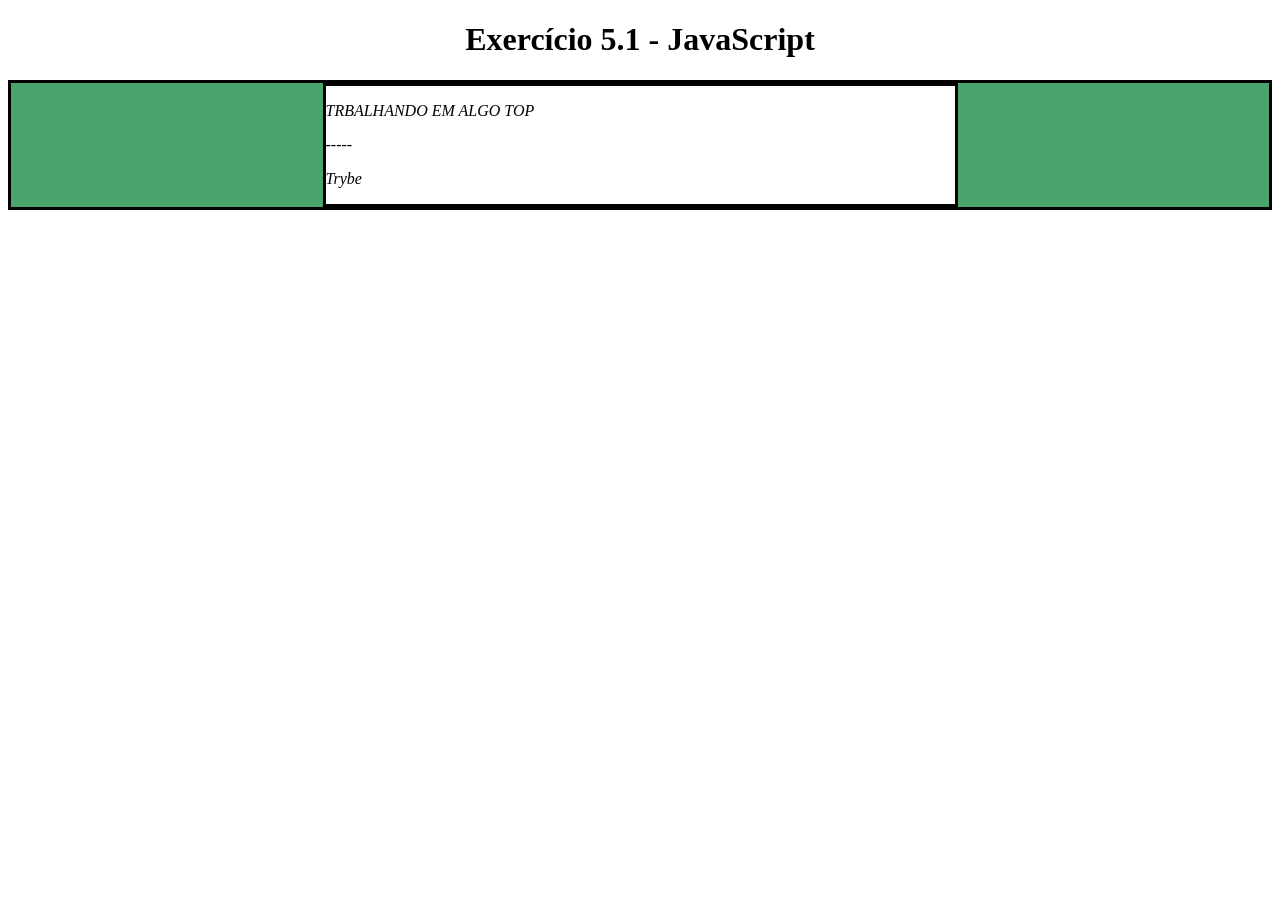
<file: trybe-exercises/exercises/bloco_5/dia_1/index.html>
<!DOCTYPE html>
<html>
  <head>
    <meta charset="UTF-8" />
    <meta name="viewport" content="width=device-width" />
    <title>Exercício 5.1</title>
    <link rel="stylesheet" href="style.css">
  </head>
  <body>
    <h1 class="title">Exercício 5.1 - JavaEscripito </h1>
    <div class="main-content">
      <div class="center-content">
        <p id="paragraph1">Texto padrão do nosso site</p>
        <p>-----</p>
        <p>Trybe</p>
      </div>
    </div>
    <script src="script.js">
        /*
        Aqui você vai modificar os elementos já existentes utilizando apenas as funções:
        - document.getElementById()
        - document.getElementsByClassName()
        - document.getElementsByTagName()
        1. Crie uma função que mude o texto na tag <p> para uma descrição de como você se vê daqui a 2 anos. (Não gaste tempo pensando no texto e sim realizando o exercício)
        2. Crie uma função que mude a cor do quadrado amarelo para o verde da Trybe (rgb(76,164,109)).
        3. Crie uma função que mude a cor do quadrado vermelho para branco.
        4. Crie uma função que corrija o texto da tag <h1>.
        5. Crie uma função que modifique todo o texto da tag <p> para maiúsculo.
        6. Crie uma função que exiba o conteúdo de todas as tags <p> no console.
        */
    </script>
  </body>
</html>
</file>
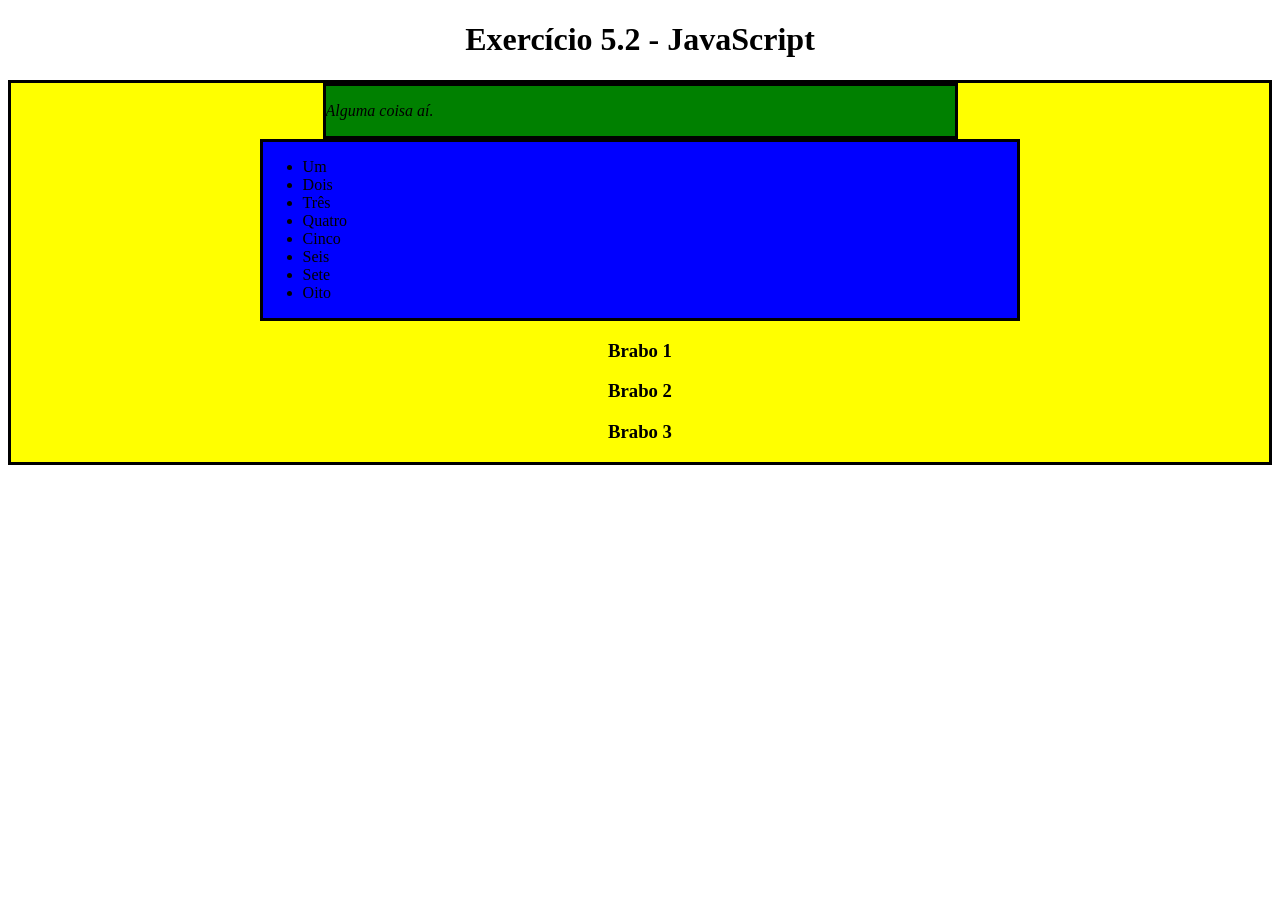
<file: trybe-exercises/exercises/bloco_5/dia_2/index.html>
<!DOCTYPE html>
<html>
  <head>
    <meta charset="UTF-8" />
    <meta name="viewport" content="width=device-width" />
    <link rel="stylesheet" href="style.css">
    <title>Exercício 5.2</title>
  </head>
  <body>
    <script src="script.js"></script>
  </body>
</html>
</file>
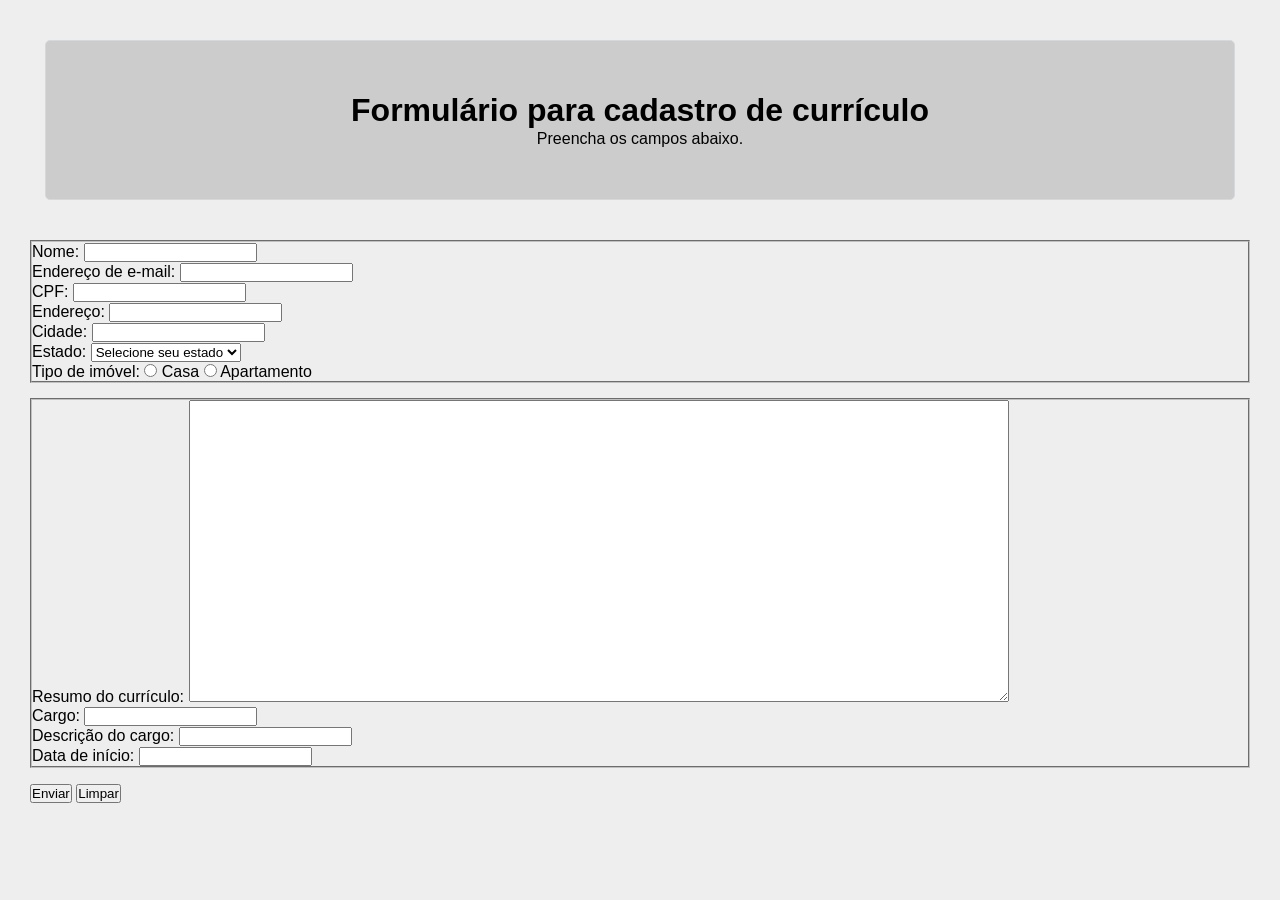
<file: trybe-exercises/exercises/bloco_6/dia_1/form.html>
<!DOCTYPE html>
<html>

<head>
  <meta charset="UTF-8">
  <meta name="viewport" content="width=device-width, initial-scale=1.0">
  <title>Formulario-curriculo</title>
  <link href="style.css" rel="stylesheet" type="text/css">
</head>

<body>
  <header class="form-header">
    <h1>Formulário para cadastro de currículo</h1>
    <p>Preencha os campos abaixo.</p>
  </header>
  <main>
    <form id="cv-form">
      <div class="form-row">
        <fieldset>
          <div class="line-content">
            <label for="name">Nome: </label>
            <input type="text" name="name" id="name" maxlength="40" required>
          </div>
          <div class="line-content">
            <label for="email">Endereço de e-mail: </label>
            <input class="email-input" type="email" name="email" id="email" maxlength="50" required>
          </div>
          <div class="line-content">
            <label for="cpf-number">CPF: </label>
            <input type="text" name="cpf" id="cpf-number" maxlength="11" required>
          </div>
          <div class="line-content">
            <label for="address">Endereço: </label>
            <input type="text" name="address" id="address" maxlength="200" required>
          </div>
          <div class="line-content">
            <label for="city">Cidade: </label>
            <input type="text" name="city" id="city" maxlength="200" required>
          </div>
          <div class="line-content">
            <label for="state">Estado: </label>
            <select name="state" id="state"  required>
              <option disabled selected value>Selecione seu estado</option>
            </select>
          </div>
          <div class="line-content">
            <label for="houseType">Tipo de imóvel: </label>
            <input type="radio" name="houseType" id="house" value="house" required> <span>Casa</span>
            <input type="radio" name="houseType" id="apartment" value="apartment" required>
            <span>Apartamento</span>
          </div>
        </fieldset>
        <fieldset>
          <div class="line-content">
            <label for="resume">Resumo do currículo: </label>
            <textarea id="resume" name="resume" maxlength="1000" cols="100" rows="20" required></textarea>
          </div>
          <div class="line-content">
            <label for="role">Cargo: </label>
            <input type="text" name="role" id="role" maxlength="40" required>
          </div>
          <div class="line-content">
            <label for="roleDescription">Descrição do cargo: </label>
            <input type="text" id="roleDescription" name="roleDescription" required>
          </div>
          <div class="line-content">
            <label for="startDate">Data de início: </label>
            <input type="text" class="input-data" name="startDate" value="" required>
          </div>
        </fieldset>
        <button class="submit-button" type="submit">Enviar</button>
        <button class="clear-button" type="button">Limpar</button>
      </div>
    </form>
  </main>
  <section class="form-data"></section>
  <script src="script.js"></script>
</body>

</html>
</file>
<file: trybe-exercises/exercises/bloco_5/dia_1/style.css>
div {
  border-color: black;
  border-style: solid;
}
.title {
  text-align: center;
}

.main-content {
  background-color: yellow;
}

.main-content .center-content {
  background-color: red;
  width: 50%;
  margin: 0 auto;
}

.main-content .center-content p {
  font-style: italic;
}
</file>
<file: trybe-exercises/exercises/bloco_5/dia_2/style.css>
div {
  border-color: black;
  border-style: solid;
}

.title {
  text-align: center;
}

.main-content {
  background-color: yellow;
}

.main-content .center-content {
  background-color: red;
  width: 50%;
  margin-left: auto;
  margin-right: auto;
}

.main-content .center-content p {
  font-style: italic;
}

.main-content .left-content {
  background-color: green;
  width: 60%;
  margin-left: 0;
  margin-right: auto;
}

.main-content .left-content .small-image {
  display: block;
  margin-left: auto;
  margin-right: auto;
  border-radius: 100%;
}

.main-content .right-content {
  background-color: blue;
  width: 60%;
  margin-left: auto;
  margin-right: 0;
}

.main-content .description {
  text-align: center;
}
</file>
<file: trybe-exercises/exercises/bloco_6/dia_1/style.css>
* {
  margin: 0;
  padding: 0;
  box-sizing: border-box;
}

body {
  background-color: #eee;
  line-height: 1.2;
  font-size: 16px;
  font-family: Arial, Helvetica, sans-serif;
}

form {
  margin: 10px 30px;
}

.error {
  border: 2px solid red;
  text-align: center;
  margin-bottom: 15px;
  font-weight: bold;
}

.form-header {
  text-align: center;
  background-color: #ccc;
  border: 1px solid rgb(214, 217, 220);
  border-radius: 5px;
  margin: 40px 45px;
  padding: 50px;
}

fieldset {
  margin: 0 0 15px;
}

.button {
  width: 200px;
  text-align: center;
}

.data {
  padding: 15px;
  border: 1px solid black;
  margin-bottom: 15px;;
}
</file>
